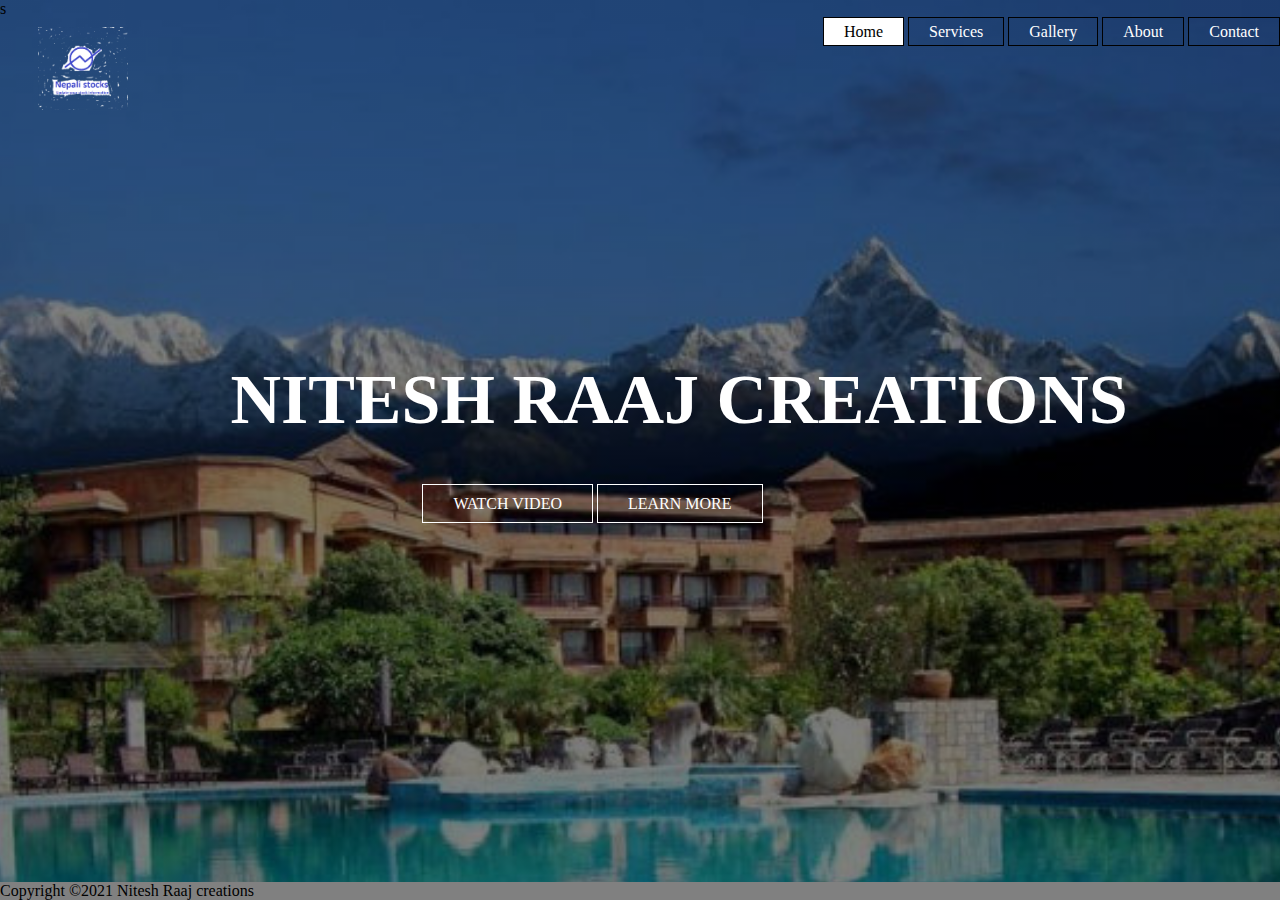
<file: index.html>
<html>
<head>
    <title>NITESH RAAJ CREATIONS</title>
    <link rel="stylesheet" type="text/css" href="style.css">
    <meta name="viewport" content="width=device-width, initial-scale=0.95">
</head>
<body>
    <header>

        <div class="main">
            <div class="logo">
                <img src="logo.png">
            </div>
            <!--<div id="sidenav">
                <nav>-->
                     <ul>
                        <li class="active"><a href="index.html">Home  </a></li>
                        <li><a href="service.html">Services</a></li>
                        <li><a href="gallery.html">Gallery</a></li>
                        <li><a href="about.html">About  </a></li>
                       <li><a href="contact.html">Contact</a></li>
              
                     </ul>
              <!-- </nav>
            </div> -->
            <!--<div id="menubtn">
                <img src="menu.jpg" id="menu">
            </div>-->
            <!--<script>
                var menubtn = document.getElementById("menubtn")
                var sidenav = document.getElementById("sidenav")
                var menu = document.getElementById("menu")
                sidenav.style.right = "-250px"
                menubtn.onclick = function () {
                    if (sideNav.style.right == "-250px") {
                        sidenav.style.right = "0";
                        menu.src = "close.jpg";
                    }
                    else {
                        sidenav.style.right = "-250px"
                        menu.src = "menu.jpg";
                    }
                }
            </script>-->
        </div>
        <div class="title">
            <h1>NITESH RAAJ CREATIONS </h1>
        </div>

        <div class="button">
            <a href="#" class="btn">WATCH VIDEO</a>
            <a href="#" class="btn">LEARN MORE</a>
        </div>
    </header>
    <footer>Copyright &copy;2021 Nitesh Raaj creations</footer>s
</body>

</html>
</file>
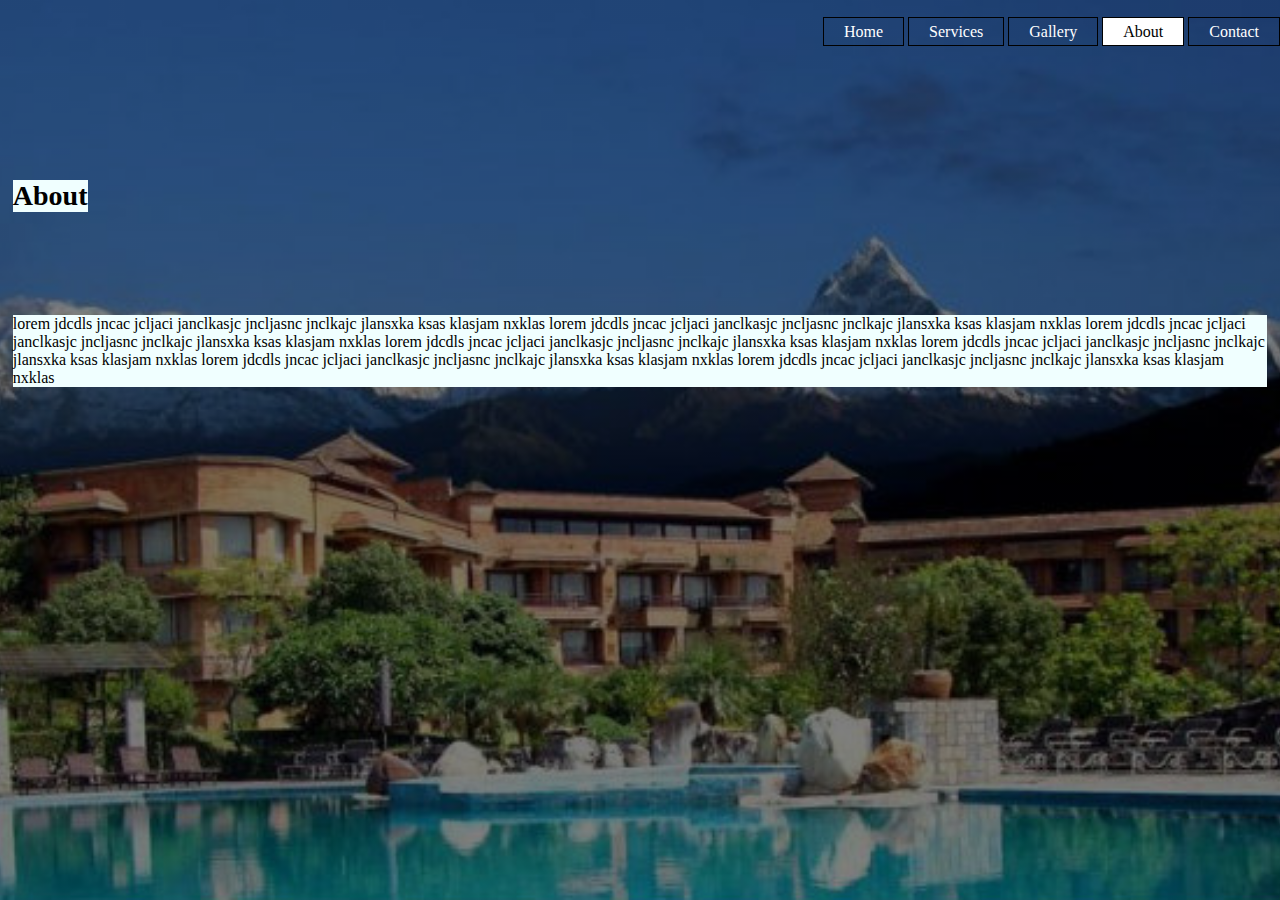
<file: about.html>
﻿
<html >
<head>

    <title>NITESH RAJ CREATIONS</title>
    <link rel=" stylesheet " type="text/css" href="style.css">
    <meta name="viewport" content="width=device-width, initial-scale=0.95">
</head>
<body>
    <ul>
        <li ><a href="index.html">Home  </a></li>
        <li><a href="service.html">Services</a></li>
        <li><a href="gallery.html">Gallery</a></li>
        <li class="active"><a href="about.html">About  </a></li>
        <li><a href="contact.html">Contact</a></li>
    </ul>
   <h2 class="about">About</h2>
    <p class="paragraph">
        lorem jdcdls jncac jcljaci janclkasjc jncljasnc  jnclkajc jlansxka ksas klasjam nxklas
        lorem jdcdls jncac jcljaci janclkasjc jncljasnc  jnclkajc jlansxka ksas klasjam nxklas
        lorem jdcdls jncac jcljaci janclkasjc jncljasnc  jnclkajc jlansxka ksas klasjam nxklas
        lorem jdcdls jncac jcljaci janclkasjc jncljasnc  jnclkajc jlansxka ksas klasjam nxklas
        lorem jdcdls jncac jcljaci janclkasjc jncljasnc  jnclkajc jlansxka ksas klasjam nxklas
        lorem jdcdls jncac jcljaci janclkasjc jncljasnc  jnclkajc jlansxka ksas klasjam nxklas
        lorem jdcdls jncac jcljaci janclkasjc jncljasnc  jnclkajc jlansxka ksas klasjam nxklas
    </p>
</body>
</html>
</file>
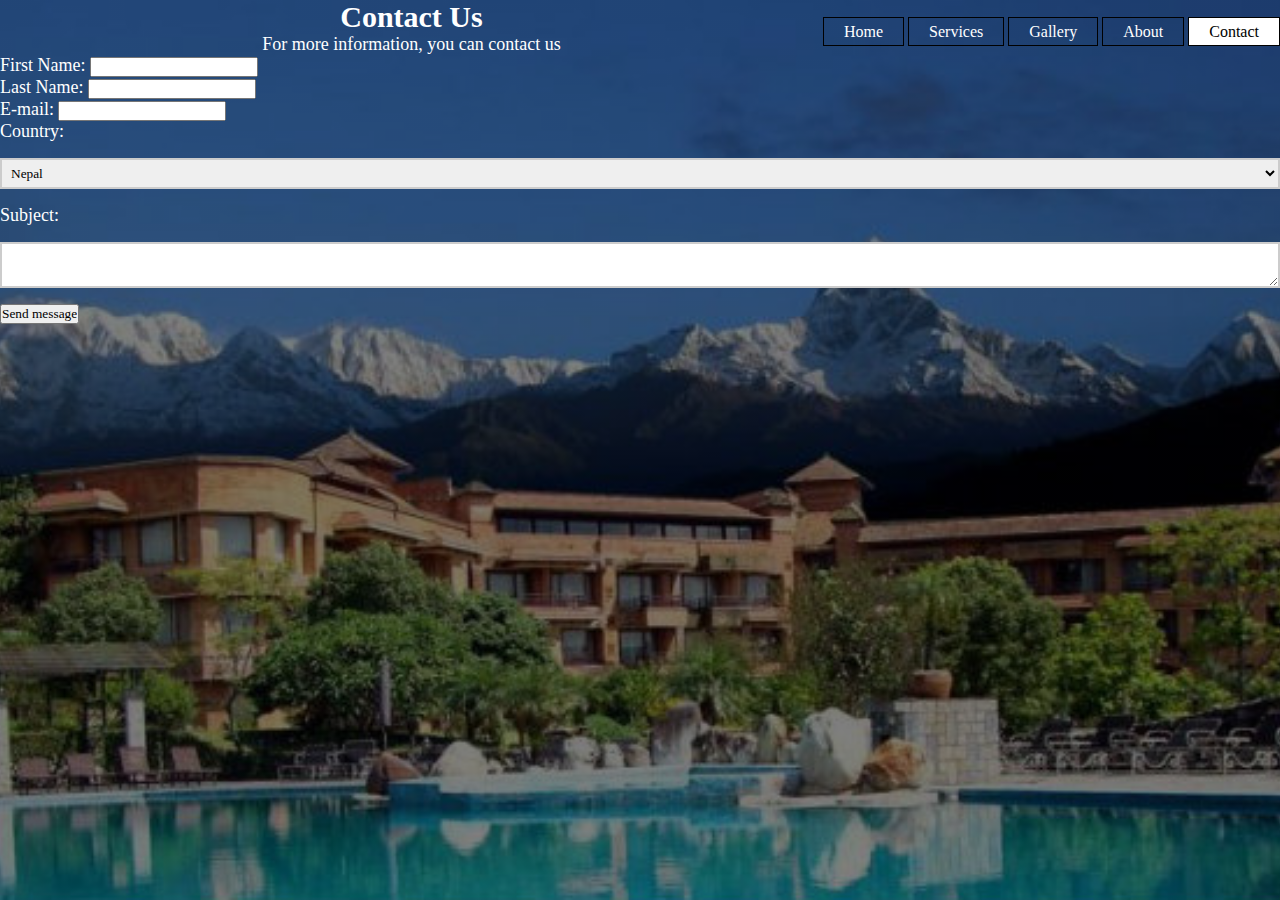
<file: contact.html>
﻿

<html >
<head>

    <title>NITESH RAJ CREATIONS</title>
    <link rel="stylesheet" type="text/css" href="style.css">
    <meta name="viewport" content="width=device-width, initial-scale=0.95">
</head>
<body>
    <ul>
        <li><a href="index.html">Home  </a></li>
        <li><a href="service.html">Services</a></li>
        <li><a href="gallery.html">Gallery</a></li>
        <li ><a href="about.html">About  </a></li>
        <li class="active"><a href="contact.html">Contact</a></li>
    </ul>
    <div style=" text-align :center ;">
        <h2 style="font-size:30px;color:white;">Contact Us</h2>
        <p class="form">For more information, you can contact us</p>
    </div>
    <form action=" index.php">
        <p class="form">
            <label for="fname">First Name:  </label>
            <input type="text" name="fname" id="fname">
        </p>
        <p class="form">
            <label for="lname">Last Name:  </label>
            <input type="text" name="lname" id="lname">
        </p>
        <p class="form">
            <label for="email">E-mail: </label>
            <input type="text" name="email" id="email">
        </p>
        <p class="form">
            <label for="country">Country: </label>
            <select id="Country">
                <option>Nepal</option>
                <option>India</option>
                <option>China</option>
            </select>
        </p>
        <p class="form">
            <label for="subject">Subject: </label>
            <textarea id="subject"></textarea>
        <p> <input type="submit" value="Send message"></p>
    </form> 
</body>
</html>
</file>
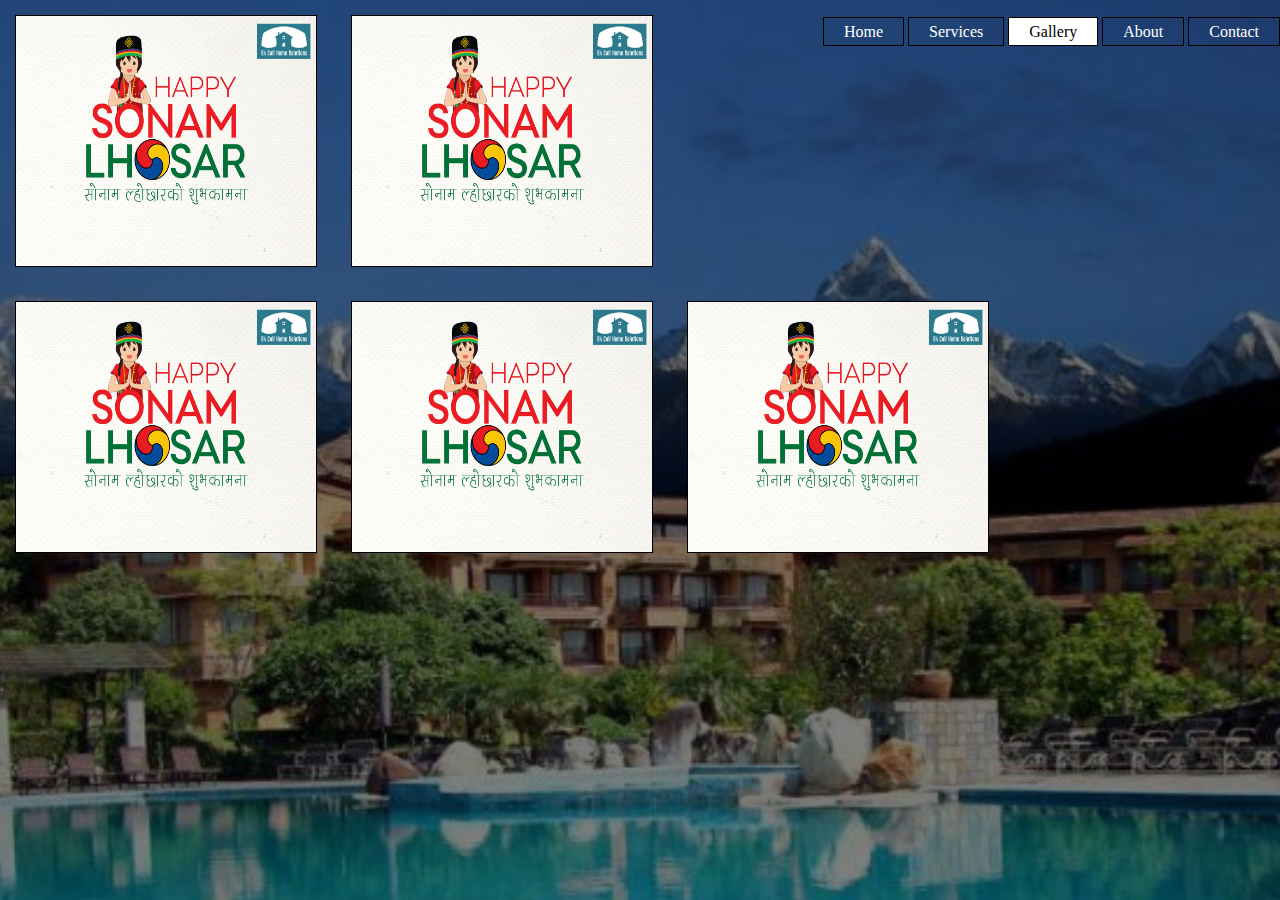
<file: gallery.html>
﻿<!DOCTYPE html>

<html >
<head>

    <title></title>
    <link rel="stylesheet" type="text/css" href="style.css">
    <meta name="viewport" content="width=device-width, initial-scale=0.95">
</head>
<body>
    <ul>
        <li><a href="index.html">Home  </a></li>
        <li><a href="service.html">Services</a></li>
        <li class="active"><a href="gallery.html">Gallery</a></li>
        <li><a href="about.html">About  </a></li>
        <li><a href="contact.html">Contact</a></li>
    </ul>

    <img class="losar-img" src="./img.jpg" alt="abc">
    <img class="losar-img" src="./img.jpg" alt="abc">
    <img class="losar-img" src="./img.jpg" alt="abc">
    <img class="losar-img" src="./img.jpg" alt="abc">
    <img class="losar-img" src="./img.jpg" alt="abc">

</body>
</html>
</file>
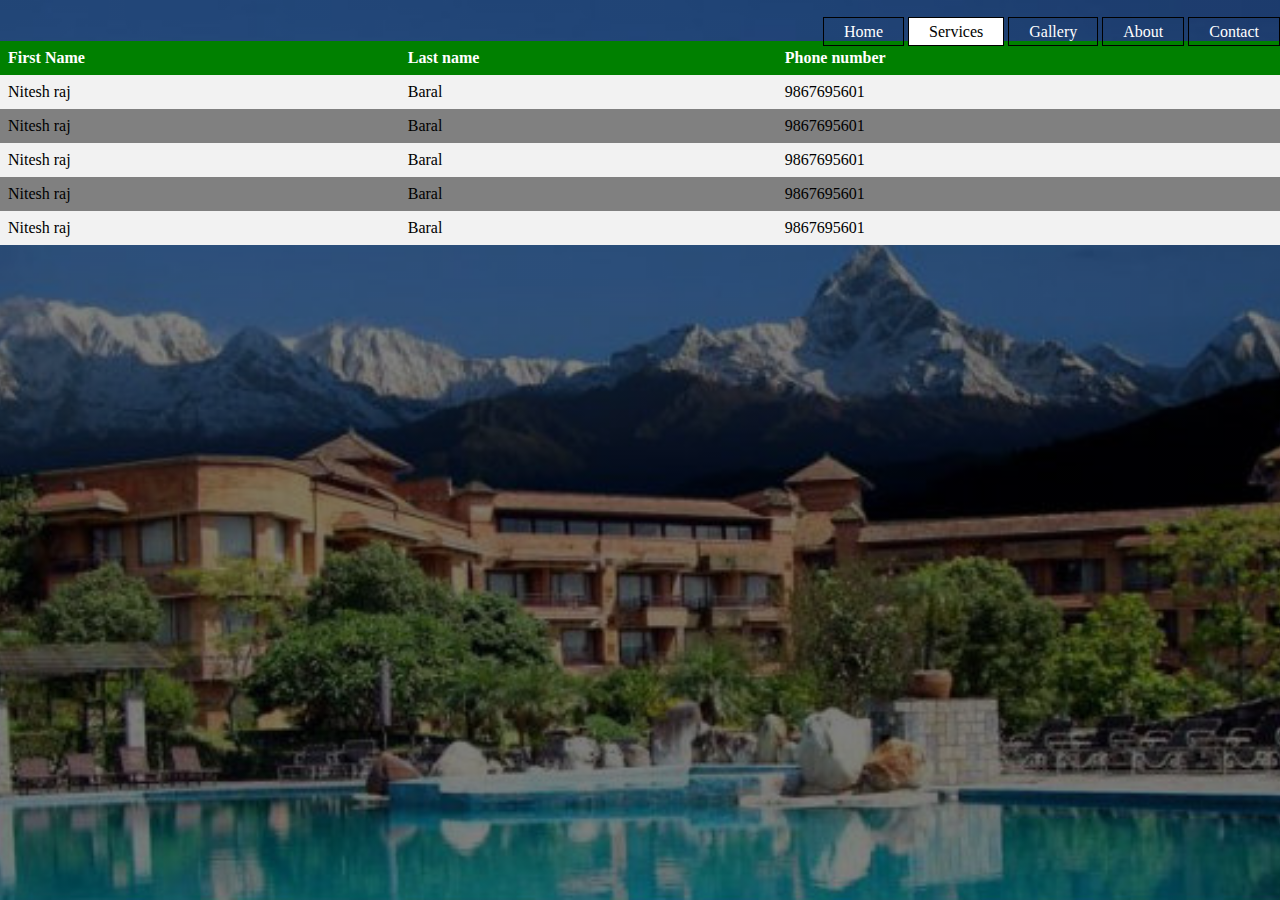
<file: service.html>
<html>
<head>

    <title>NITESH RAJ CREATIONS</title>
    <link rel="stylesheet" type="text/css" href="style.css">
    <meta name="viewport" content="width=device-width, initial-scale=0.95">

</head>
<body>
    <ul>
        <li><a href="index.html">Home  </a></li>
        <li class="active"><a href="service.html">Services</a></li>
        <li><a href="gallery.html">Gallery</a></li>
        <li><a href="about.html">About  </a></li>
        <li ><a href="contact.html">Contact</a></li>
    </ul>
    <table>
        <tr>
            <th>First Name</th>
            <th>Last name</th>
            <th>Phone number</th>
        </tr>
        <tr>
            <td>Nitesh raj</td>
            <td>Baral</td>
            <td>9867695601</td>
        </tr>
        <tr>
            <td>Nitesh raj</td>
            <td>Baral</td>
            <td>9867695601</td>
        </tr>
        <tr>
            <td>Nitesh raj</td>
            <td>Baral</td>
            <td>9867695601</td>
        </tr>
        <tr>
            <td>Nitesh raj</td>
            <td>Baral</td>
            <td>9867695601</td>
        </tr>
        <tr>
            <td>Nitesh raj</td>
            <td>Baral</td>
            <td>9867695601</td>
        </tr>
    </table>
</body>
</html>
</file>
<file: style.css>
*{
  margin : 0px;
  padding : 0px;
  font-family: Century Gothic;

}

body {
    background-image:linear-gradient(rgba(0,0,0,0.5),rgba(0,0,0,0.5)), url("./abc.jpg");
    height: 100vh;
    background-size: cover;
    background-position: center;
}
ul{
  float:right;
  list-style-type:none;

}
ul li{ 
  display: inline-block; 
  padding-top :5%;
}

ul li a{
    
    text-decoration: none;
    color:#fff;
    padding:5px 20px;
    border:1px solid #000;
    transition:0.6s ease;
}

 ul li a:hover {
      background-color: #fff;
      color: #000;
    }

ul li.active a{
     background-color:#fff;
     color:#000;
 
}



.logo img {
    position: absolute;
    top: 3%;
    left: 3%;
    width: 90px;
    float:left;
}

/*.main{
    max-width:1200px;
    margin: auto;
} */
 .title{
    position: absolute  ;
    top: 40%;
    left:18%;
    

      
}

    .title h1 {
        color: #fff;
        font-size: 70px;
        text-align: center;
        top: 30%;
        left: 18%;
    }
 
.button{
     position:absolute  ;
     top:55%;
     left:33%;
   
}
.btn{
     border: 1px solid #fff;
     padding:10px 30px;
     color:#fff;
     text-decoration:none;
      transition:0.6s ease;
       text-align :center ; 
}
 .btn:hover{
     background-color:#fff;
     color:#000;
    }
 footer {
    
     clear:both;
     background-color :#808080;
     color:#000;
     bottom:0;
     position:absolute;
     width:100%;
 }
@media screen and (max-width:1022px) {
    .title, .title h1 {
        font-size: 44px;
    }

    .button, .btn {
        margin: 20px;
        display: block;
    }

    ul li {
        display: block;
        margin: 5px;
    }

   
}
@media screen and (max-width:512px) {
    .button, .btn {
        margin: 2px;
        display: block;
    }
}
    input [type =text], select, textarea {
        width: 100%;
        padding: 5px;
        border: 2px solid #ccc;
        top:30%;
        margin-top: 16px;
        margin-bottom: 16px;
        resize: vertical;
    }

    input [type=submit] {
        background-color: greenyellow;
        color: antiquewhite;
        padding: 12px 20px;
        cursor: pointer;
        border: 2px solid #000;
        margin: 2px;
    }

    .losar-img {
        height: 250px;
        width: 300px;
        border: 1px solid black;
        margin: 15px;
    }

        .losar-img:hover {
            border: 1px solid red;
        }

    #sidenav {
        width: 250px;
        height: 100vh;
        position: fixed;
        right: -250px;
        background: #009688;
        z-index: 2;
        transition: 0.5s;
    }

    nav ul li {
        list-style: none;
        margin: 50px 20px;
    }

        nav ul li a {
            text-decoration: none;
            color: #fff;
        }

    #menubtn {
        width: 50px;
        height: 50px;
        background: #009688;
        text-align: center;
        position: fixed;
        right: 30px;
        top: 20px;
        border-radius: 3px;
        z-index: 3;
        cursor: pointer;
    }

    .about {
        background-color: azure;
        font-size: 28px;
        color: black;
        text-align: center;
        position: absolute;
        top: 20%;
        left: 1%;
    }

    .paragraph {
        background-color: azure;
        font-size: 16px;
        position: absolute;
        color: black;
        top: 35%;
        left: 1%;
        right: 1%;
    }

    table {
        border-collapse: collapse;
        width: 100%;
    }

    th, td {
        text-align: left;
        padding: 8px;
    }

    tr:nth-child(even) {
        background-color: #f2f2f2;
    }

    tr:nth-child(odd) {
        background-color: #808080;
    }

    th {
        background-color: green;
        color: white;
    }

    .form {
        color: white;
        font-size: 18px;
    }
</file>
